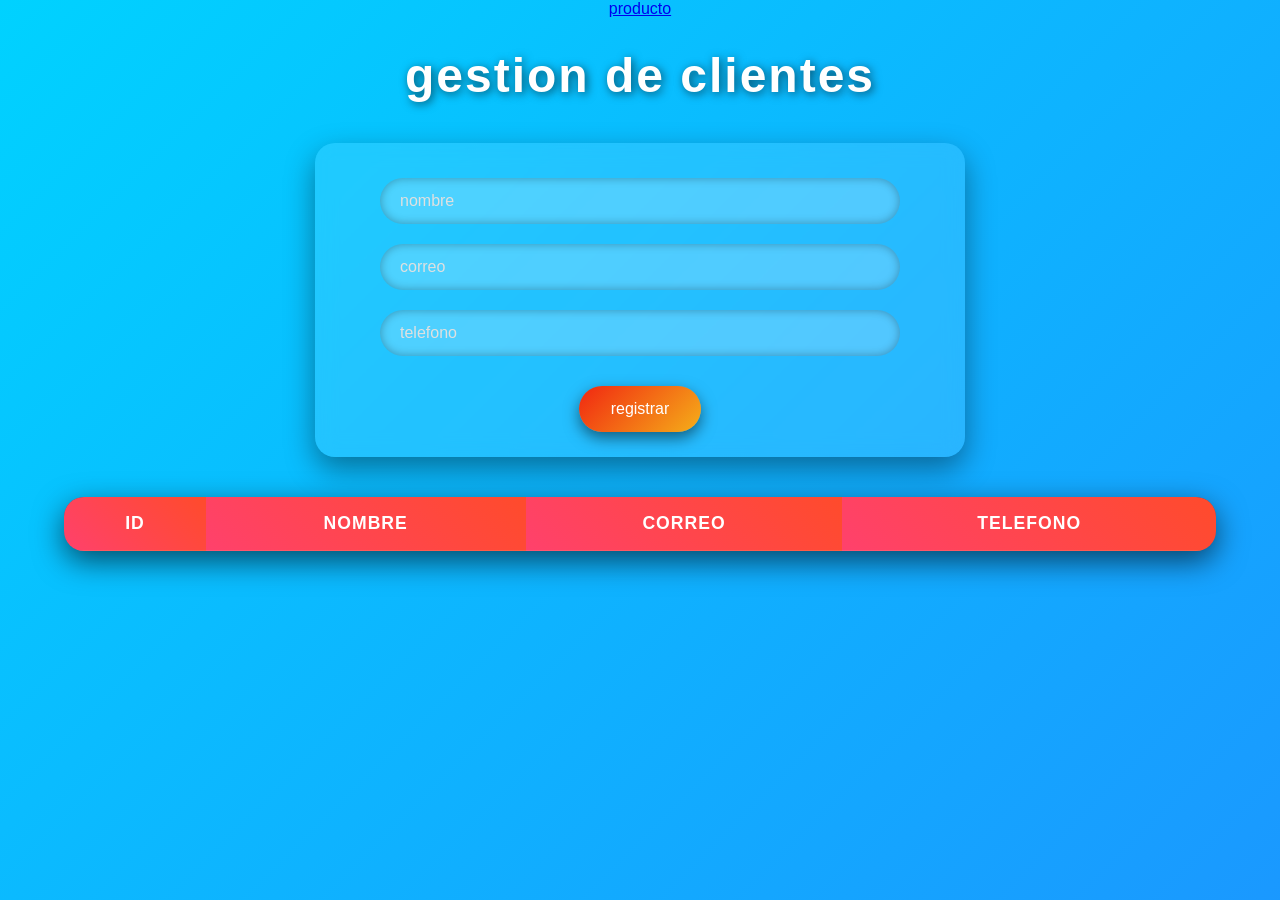
<file: frontend/index.html>
<!DOCTYPE html>
<html lang="en">
<head>
    <meta charset="UTF-8">
    <meta name="viewport" content="width=device-width, initial-scale=1.0">
    <title>clientes</title>
    <link rel="stylesheet" href="css/style.css">
    <a href="producto.html" class="enlace-elegante">producto</a>
</head>
<body>
    <h1>gestion de clientes</h1>
    <form id="formCliente">
        <input type="text" id="nombre" placeholder="nombre" required>
        <input type="email" id="email" placeholder="correo" required>
        <input type="text" id ="telefono" placeholder="telefono" required>
        <button type="submit">registrar</button>
    </form>

    <table>
        <thead>
            <tr>
                <th>ID</th>
                <th>NOMBRE</th>
                <th>CORREO</th>
                <th>TELEFONO</th>
            </tr>
        </thead>
        <tbody id="tablaClientes"></tbody>
    </table>
    <script src="js/main.js"></script>
</body>
</html>
</file>
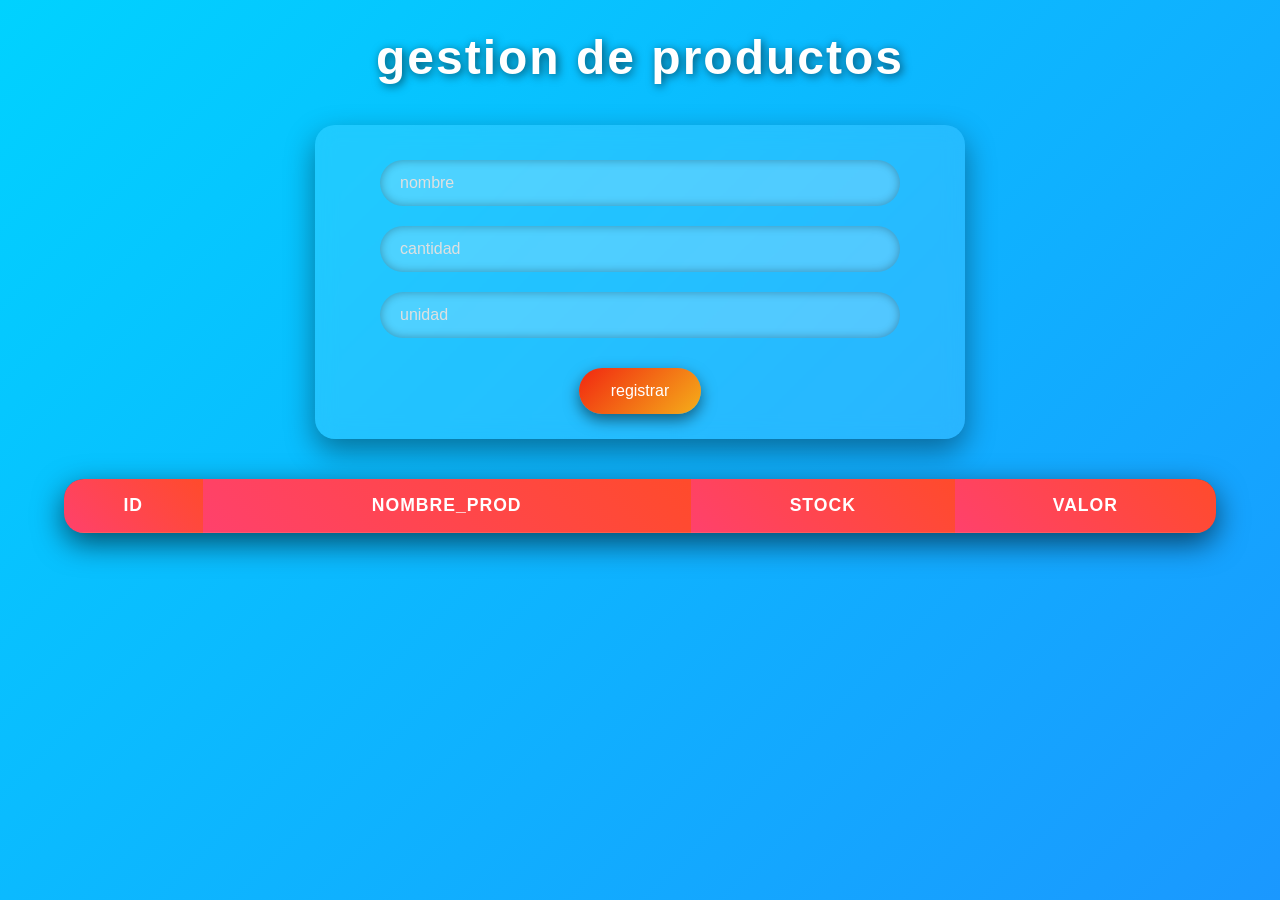
<file: frontend/producto.html>
<!DOCTYPE html>
<html lang="en">
<head>
    <meta charset="UTF-8">
    <meta name="viewport" content="width=device-width, initial-scale=1.0">
    <title>productos</title>
    <link rel="stylesheet" href="css/style.css">
</head>
<body>
    <h1>gestion de productos </h1>
    <form id="formproucto">
        <input type="text" id="nombre_prod" placeholder="nombre" required>
        <input type="number" id="stock" placeholder="cantidad" required>
        <input type="number" id ="valor" placeholder="unidad" required>
        <button type="agregar">registrar</button>
    </form>

    <table>
        <thead>
            <tr>
                <th>ID</th>
                <th>nombre_prod</th>
                <th>stock</th>
                <th>valor</th>
            </tr>
        </thead>
        <tbody id="tablaproducto"></tbody>
    </table>
    <script src="js/productoMain.js"></script>
</body>
</html>
</file>
<file: frontend/css/style.css>
/* Estilo vibrante, elegante y varonil para Gestión de Clientes */

body {
    margin: 0;
    padding: 0;
    font-family: 'Segoe UI', Tahoma, Geneva, Verdana, sans-serif;
    background: linear-gradient(-45deg, #ff416c, #ff4b2b, #1e90ff, #00d2ff);
    background-size: 400% 400%;
    animation: animateBackground 12s ease infinite;
    color: #ffffff;
    text-align: center;
}

@keyframes animateBackground {
    0% { background-position: 0% 50%; }
    50% { background-position: 100% 50%; }
    100% { background-position: 0% 50%; }
}

h1 {
    font-size: 3rem;
    color: #ffffff;
    text-shadow: 2px 2px 10px rgba(0,0,0,0.6);
    margin-top: 30px;
    letter-spacing: 2px;
}

form {
    margin: 40px auto;
    padding: 25px;
    background: rgba(255, 255, 255, 0.1);
    border-radius: 20px;
    backdrop-filter: blur(10px);
    box-shadow: 0 12px 30px rgba(0, 0, 0, 0.4);
    width: 90%;
    max-width: 600px;
}

input {
    margin: 10px;
    padding: 14px 20px;
    border: none;
    border-radius: 30px;
    background-color: rgba(255, 255, 255, 0.2);
    color: #fff;
    font-size: 1rem;
    width: 80%;
    box-shadow: inset 0 0 10px rgba(0,0,0,0.3);
    transition: background 0.3s ease, transform 0.3s ease;
}

input::placeholder {
    color: #e0e0e0;
}

input:focus {
    background-color: rgba(255, 255, 255, 0.3);
    transform: scale(1.03);
    outline: none;
}

button {
    margin-top: 20px;
    padding: 14px 32px;
    background: linear-gradient(135deg, #f12711, #f5af19);
    color: white;
    border: none;
    border-radius: 30px;
    font-size: 1rem;
    cursor: pointer;
    transition: all 0.3s ease;
    box-shadow: 0 6px 15px rgba(0, 0, 0, 0.5);
}

button:hover {
    background: linear-gradient(135deg, #f5af19, #f12711);
    transform: scale(1.1);
}

table {
    width: 90%;
    margin: 40px auto;
    border-collapse: collapse;
    background: rgba(0, 0, 0, 0.4);
    border-radius: 20px;
    overflow: hidden;
    backdrop-filter: blur(8px);
    box-shadow: 0 10px 30px rgba(0, 0, 0, 0.6);
}

th, td {
    padding: 16px;
    border-bottom: 1px solid rgba(255, 255, 255, 0.1);
}

th {
    background: linear-gradient(45deg, #ff416c, #ff4b2b);
    color: white;
    font-size: 1.1rem;
    text-transform: uppercase;
    letter-spacing: 1px;
}

td {
    font-size: 1rem;
    color: #f9f9f9;
}

tr:hover {
    background-color: rgba(255, 255, 255, 0.08);
    transition: background 0.3s ease;
}
</file>
